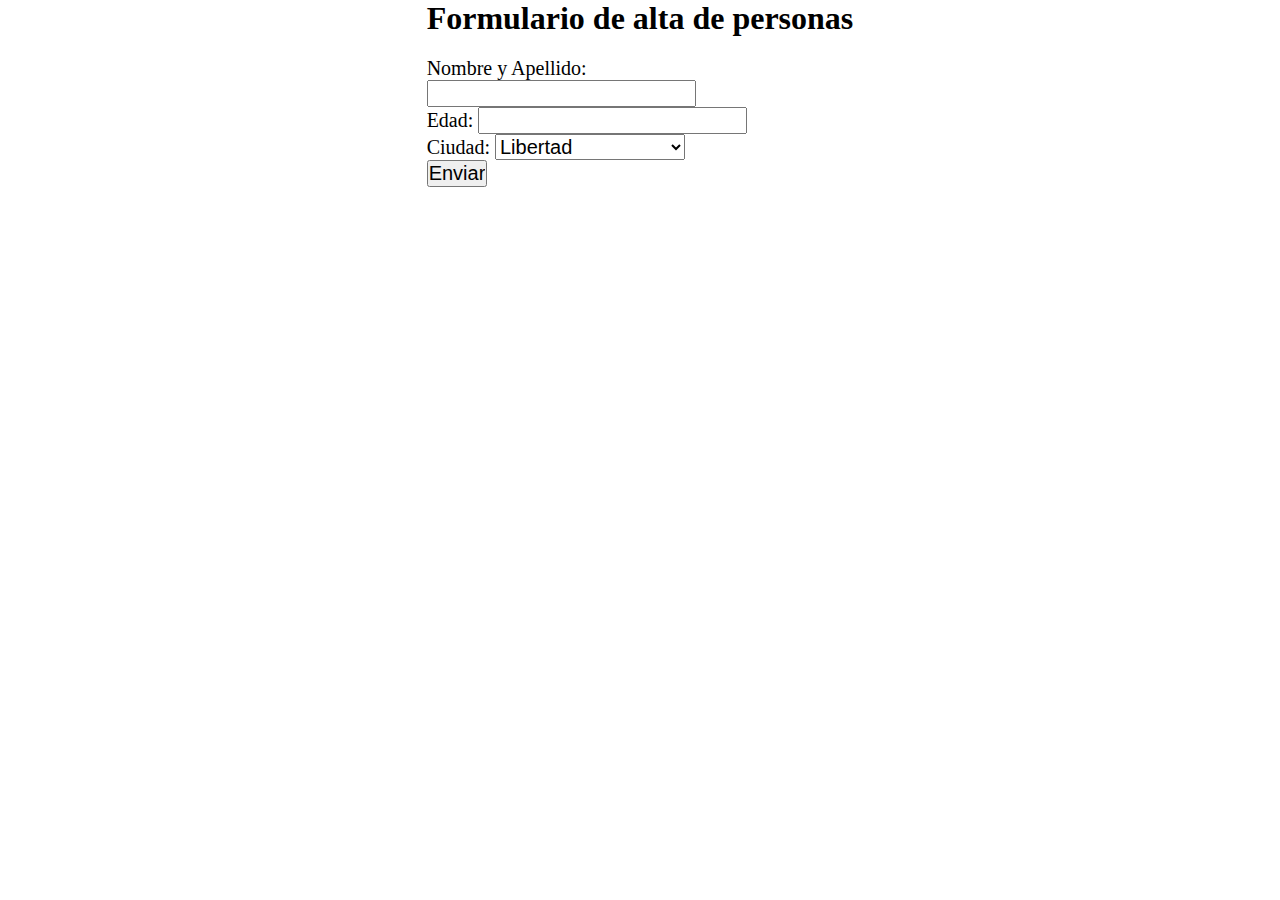
<file: Ejercicio - Formulario/index.html>
<!DOCTYPE html>
<html lang="es">
<head>
    <meta charset="UTF-8">
    <meta http-equiv="X-UA-Compatible" content="IE=edge">
    <meta name="viewport" content="width=device-width, initial-scale=1.0">
    <script src="script.js"></script>
    <link rel="stylesheet" href="styles.css">
    <title>Formulario JS</title>
</head>
<body>
</body>
</html>
</file>
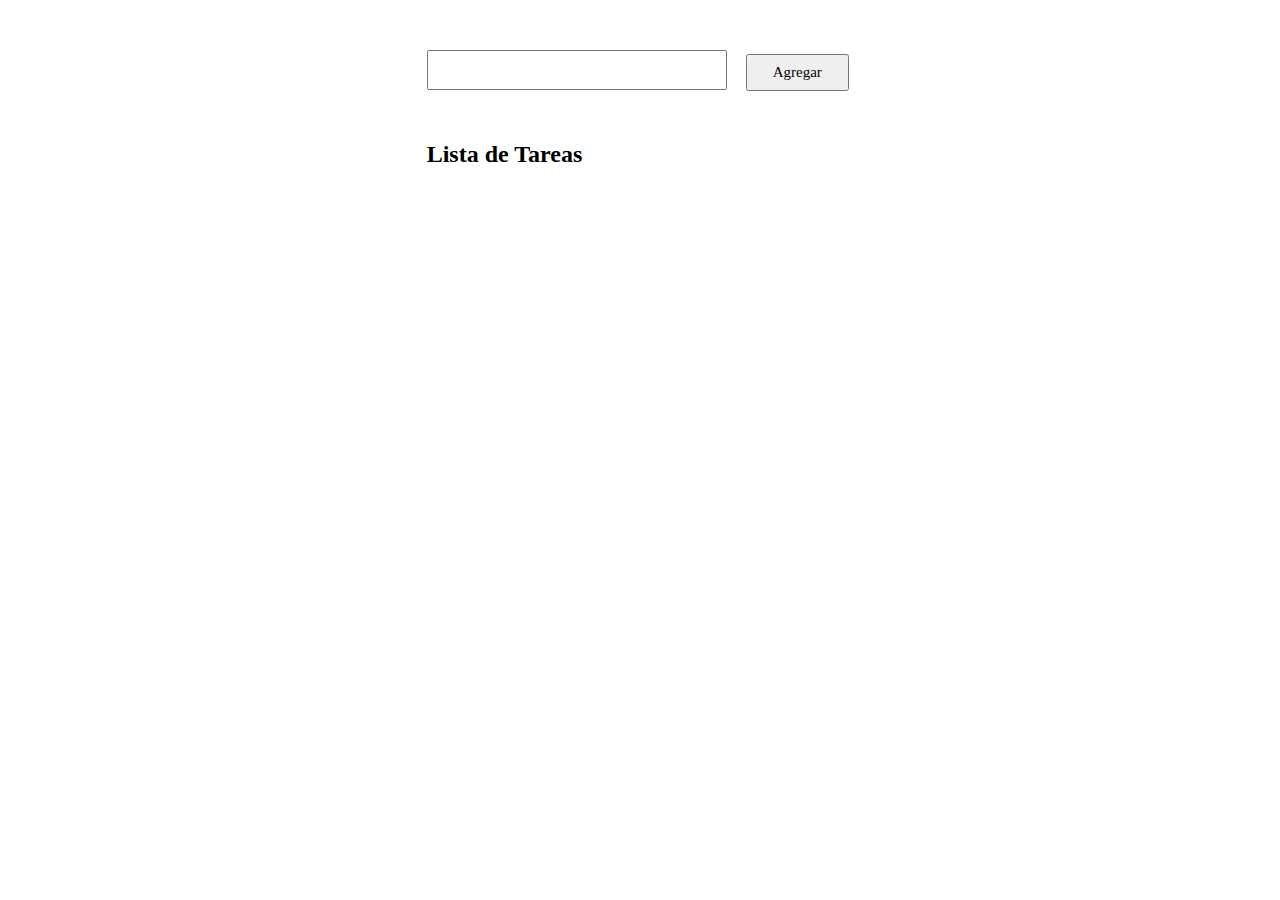
<file: Ejercicio - Lista de Tareas/index.html>
<!DOCTYPE html>
<html lang="es">
<head>
    <meta charset="UTF-8">
    <meta http-equiv="X-UA-Compatible" content="IE=edge">
    <meta name="viewport" content="width=device-width, initial-scale=1.0">
    <link rel="stylesheet" href="styles.css">
    <title>Lista de Tareas</title>
</head>
<body>
    <main>
        <div class="input">
            <input type="text" id="tasks">
            <button onclick="addHomeWork();">Agregar</button>
        </div>
        <div class="homeWorkList">
            <h2>Lista de Tareas</h2>
            <br>
            <ul class="homeWorkList-ul">
            </ul>
        </div>
    </main>
</body>
<script src="script.js"></script>
</html>
</file>
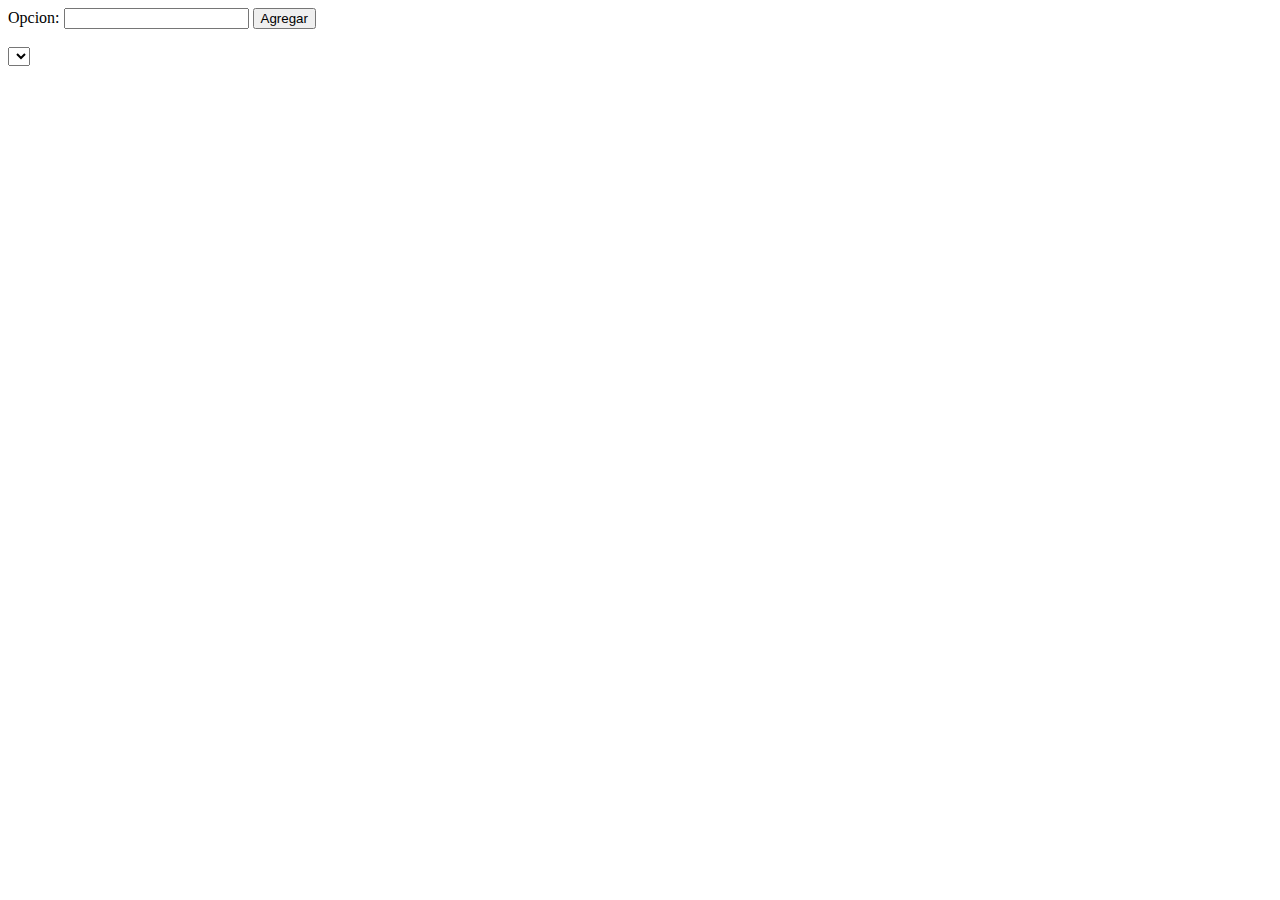
<file: Ejercicio - Text Content/index.html>
<!DOCTYPE html>
<html lang="en">
<head>
    <meta charset="UTF-8">
    <meta http-equiv="X-UA-Compatible" content="IE=edge">
    <meta name="viewport" content="width=device-width, initial-scale=1.0">
    <title>Document</title>
</head>
<body>
    <label for="input">Opcion: </label>
    <input id="option" type="text">
    <button id="btn">Agregar</button><br><br>
    <select name="list" id="list">

    </select>
    <script src="script.js"></script>
</body>
</html>
</file>
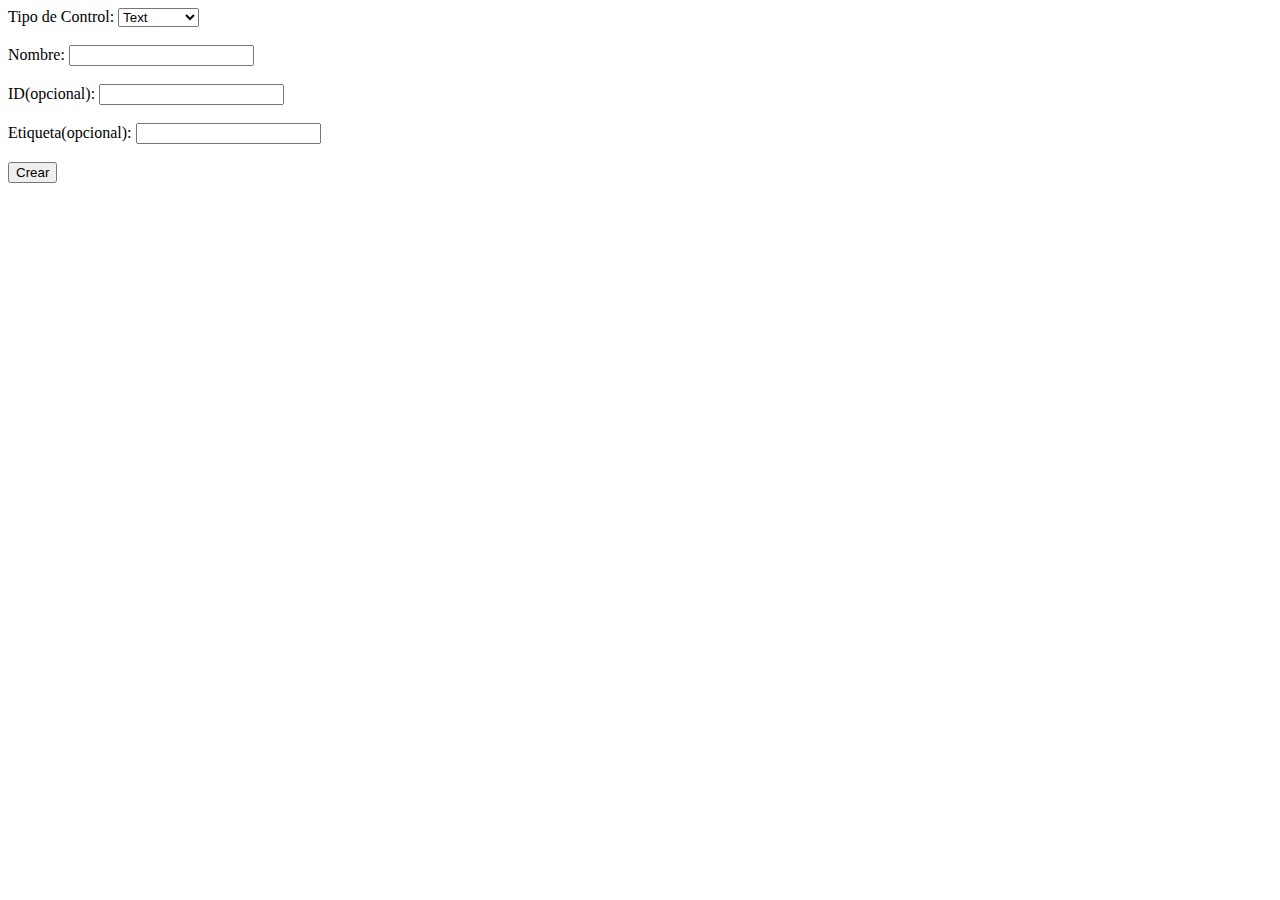
<file: Ejercicio 3 DOM con formularios/index.html>
<!DOCTYPE html>
<html lang="es">
<head>
    <meta charset="UTF-8">
    <meta name="viewport" content="width=device-width, initial-scale=1.0">
    <title>DOM con Formularios</title>
</head>
<body>
    <div>
        <label for="controlType">Tipo de Control: </label>
        <select id="controlType">
            <option value="text">Text</option>
            <option value="password">Password</option>
            <option value="color">Color</option>
            <option value="number">Number</option>
            <option value="email">Email</option>
        </select>
        <br><br>
        <label for="name">Nombre: </label>
        <input type="text" id="name">
        <br><br>
        <label for="ID">ID(opcional): </label>
        <input type="text" id="ID">
        <br><br>
        <label for="label">Etiqueta(opcional): </label>
        <input type="text" id="label">
        <br><br>
        <button id="btn">Crear</button>
        <br><br>
    </div>
    <script src="script.js"></script>
</body>
</html>
</file>
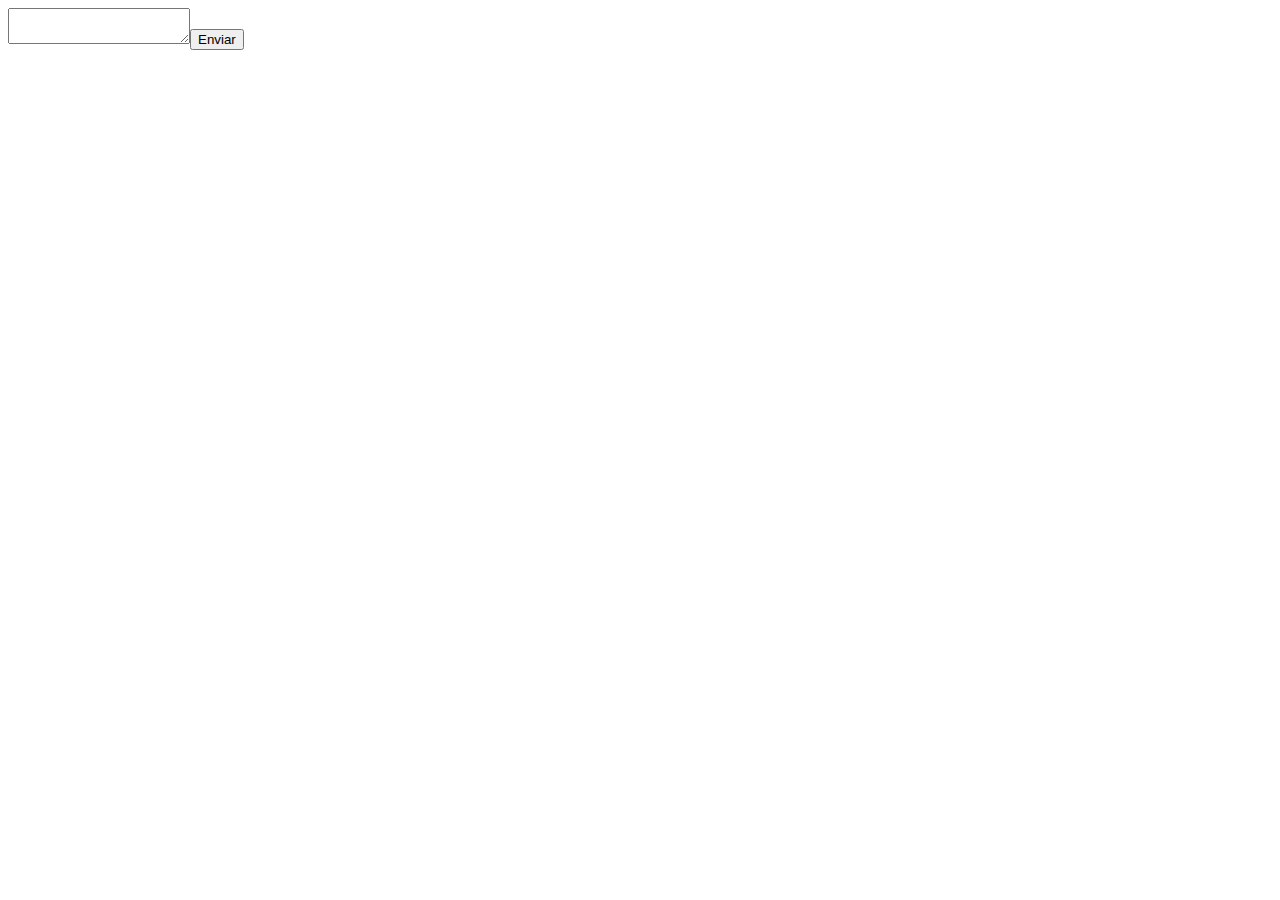
<file: Ejercicio en clase 2/index.html>
<!DOCTYPE html>
<html lang="es">
<head>
    <meta charset="UTF-8">
    <meta http-equiv="X-UA-Compatible" content="IE=edge">
    <meta name="viewport" content="width=device-width, initial-scale=1.0">
    <title>Cuadro de dialogo</title>
</head>
<body>
    <script src="script.js"></script>
</body>
</html>
</file>
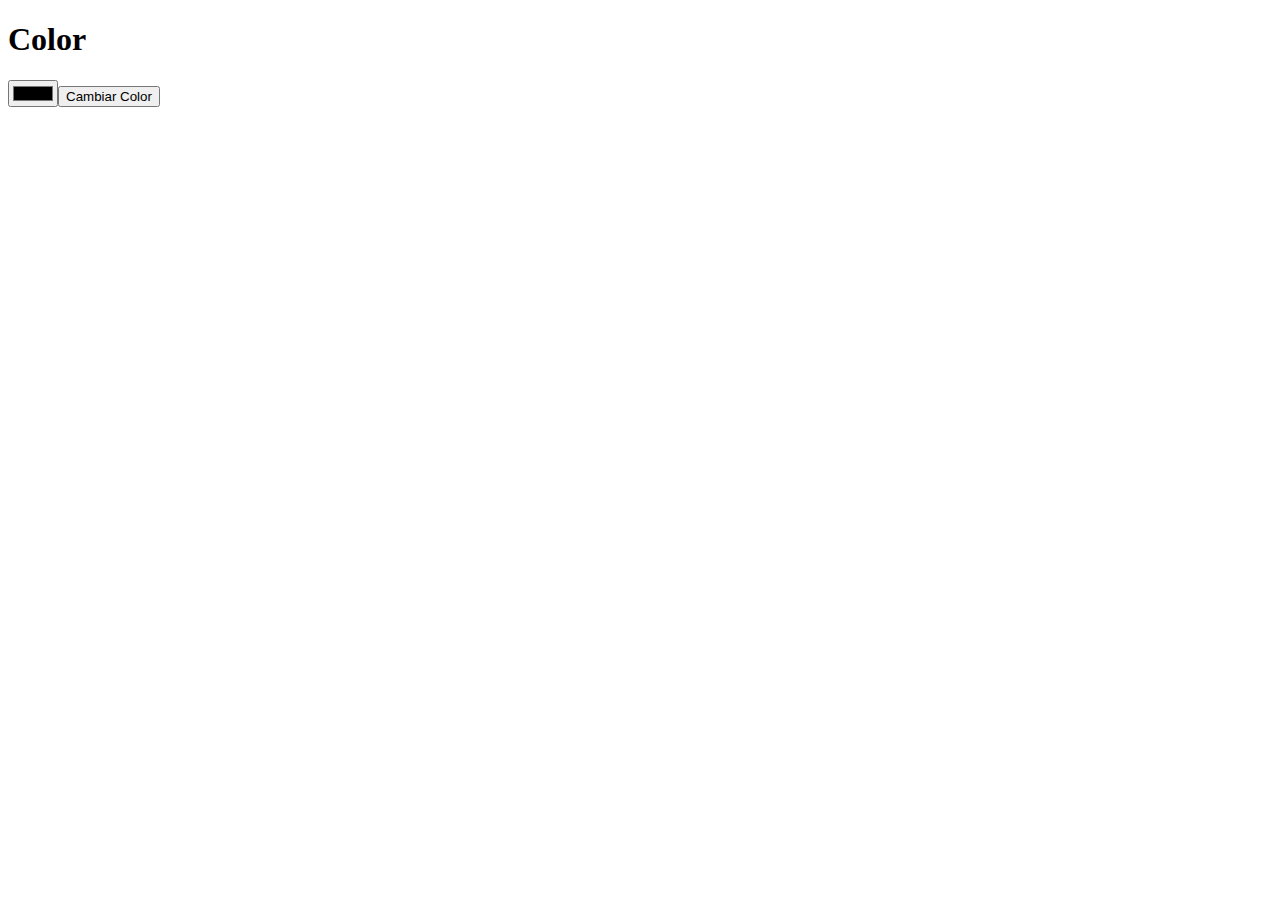
<file: Ejercicio form color/index.html>
<!DOCTYPE html>
<html lang="es">
<head>
    <meta charset="UTF-8">
    <meta http-equiv="X-UA-Compatible" content="IE=edge">
    <meta name="viewport" content="width=device-width, initial-scale=1.0">
    <title>Color</title>
</head>
<body>
    <h1>Color</h1>
    <script src="script.js"></script>
</body>
</html>
</file>
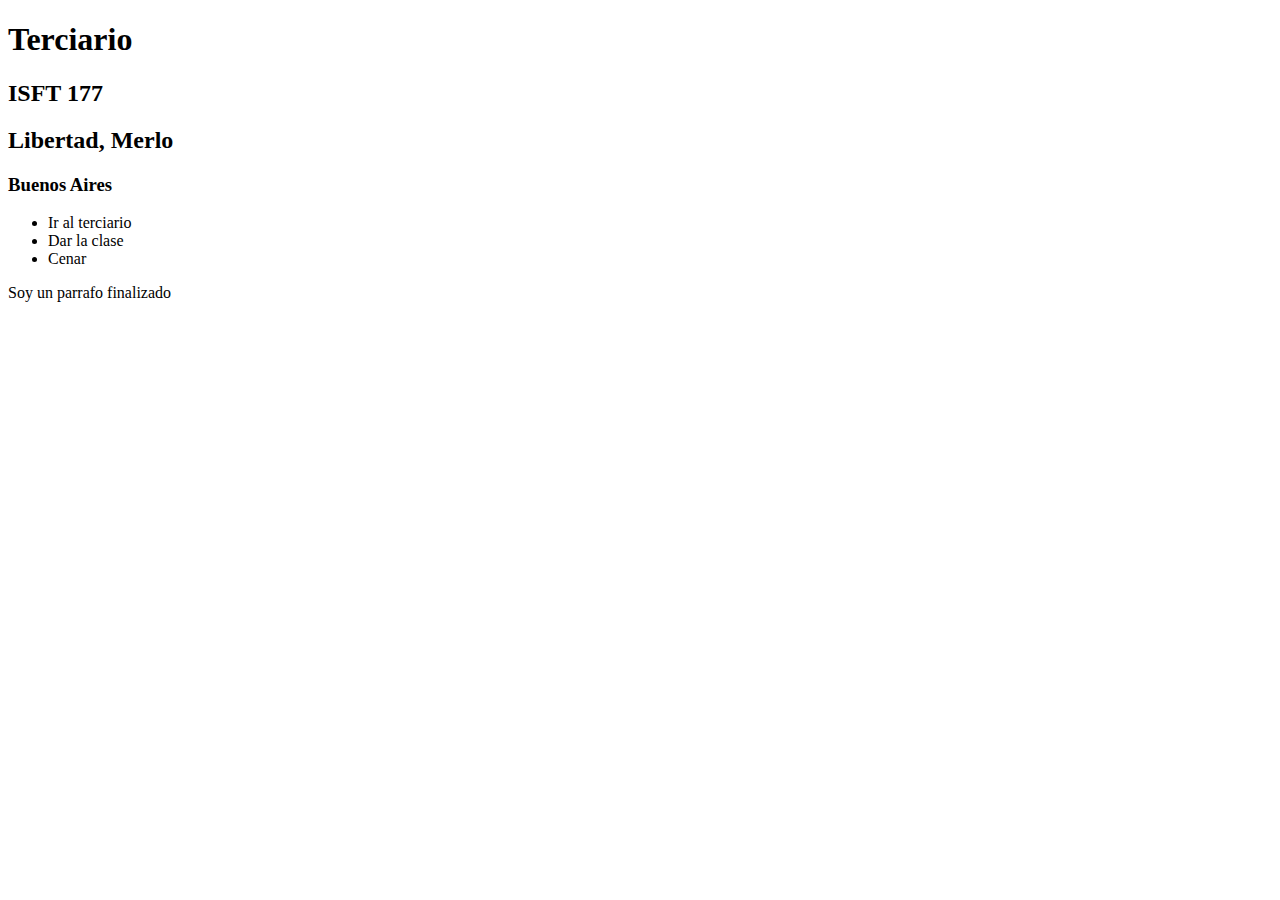
<file: dom1/dom1.html>
<!DOCTYPE html>
<html lang="es">
  <head>
    <meta charset="UTF-8" />
    <title>Terciario</title>
  </head>
  <body>
    <h1 id="titulo">Terciario</h1>
    <h2>ISFT 177</h2>
    <h2>Libertad, Merlo</h2>
    <h3>Buenos Aires</h3>

    <ul id="tareas">
      <li class="finalizado">Ir al terciario</li>
      <li class="finalizado">Dar la clase</li>
      <li>Cenar</li>
    </ul>

    <p class="finalizado">Soy un parrafo finalizado</p>
    <script src="dom1.js"></script>
  </body>
</html>
</file>
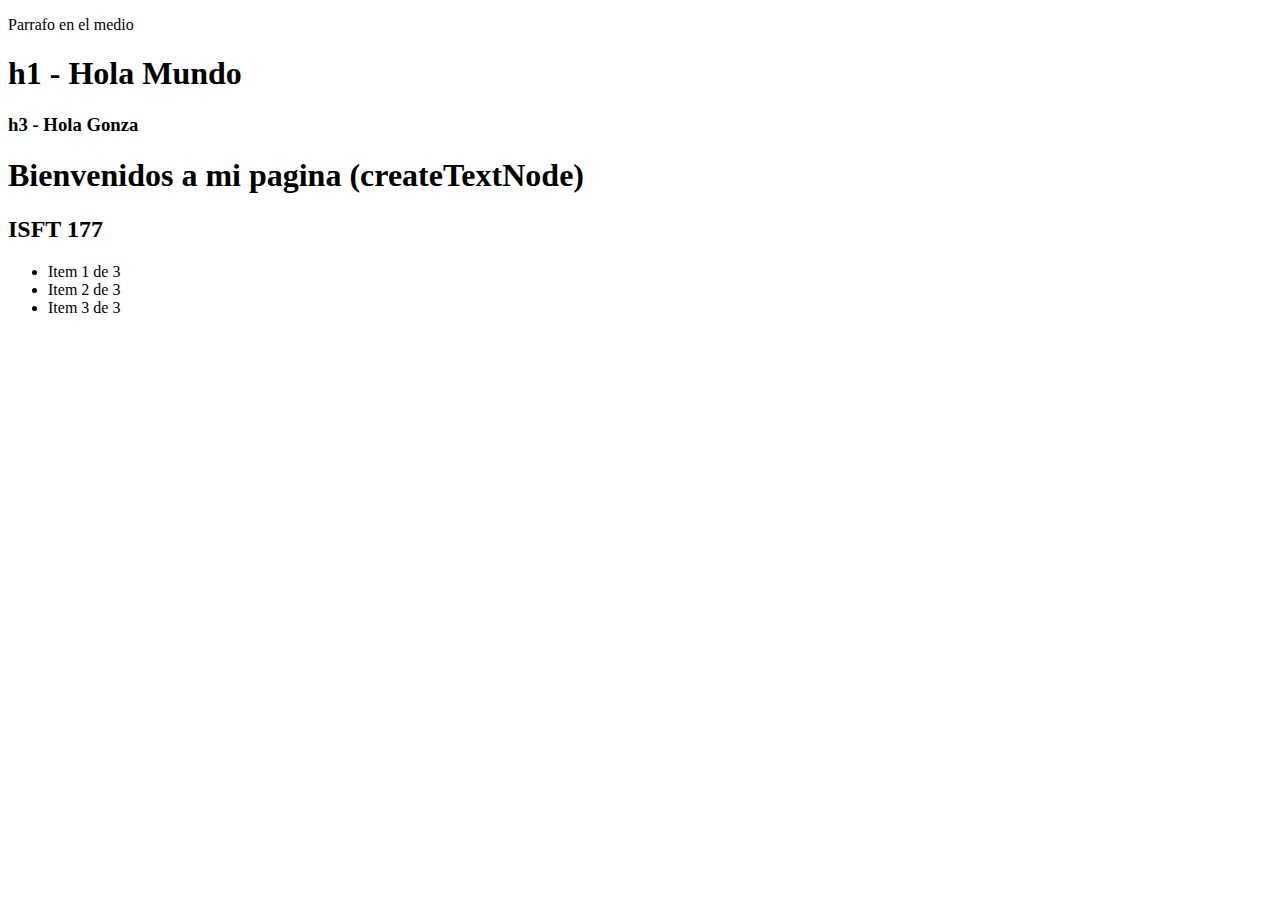
<file: dom2/dom2.html>
<!DOCTYPE html>
<html lang="en">
  <head>
    <meta charset="UTF-8" />
    <title>DOM - Creacion</title>
  </head>
  <body>
    <h1 id="holamundo">h1 - Hola Mundo</h1>
    <h3>h3 - Hola Gonza</h3>
    <script src="dom2.js"></script>
  </body>
</html>
</file>
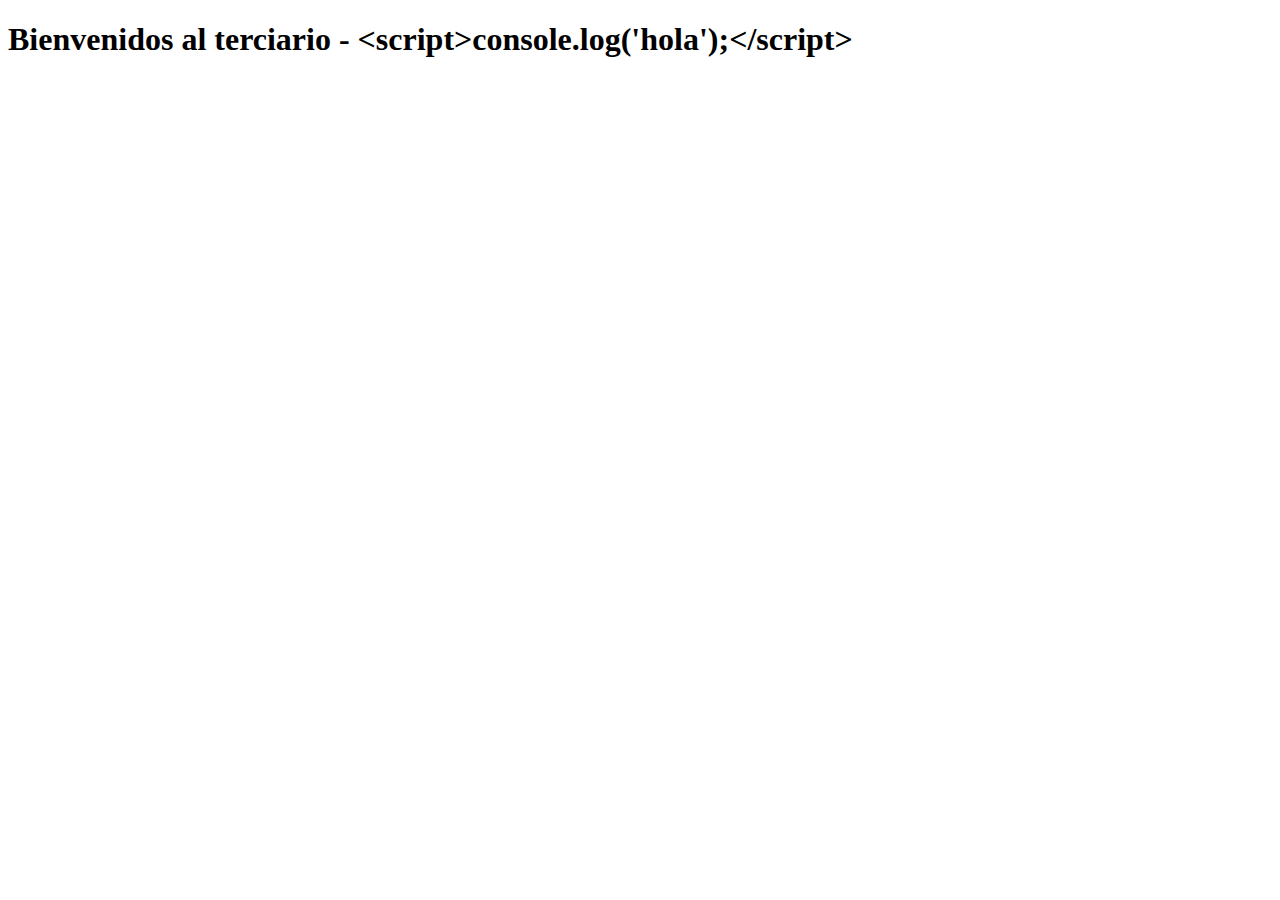
<file: clase_16-6-2023/clase_16-6-2023/ejemplo1/formularios.html>
<!DOCTYPE html>
<html lang="es">
  <head>
    <meta charset="UTF-8" />
    <title>ISFT177 - Clase 16-6-2023 - Formularios</title>
  </head>
  <body>
    <h1 id="titulo">Bienvenidos a mi pagina Web</h1>
    <p>Esto no lo deberiamos ver en el navegador</p>
    <script src="formularios.js"></script>
  </body>
</html>
</file>
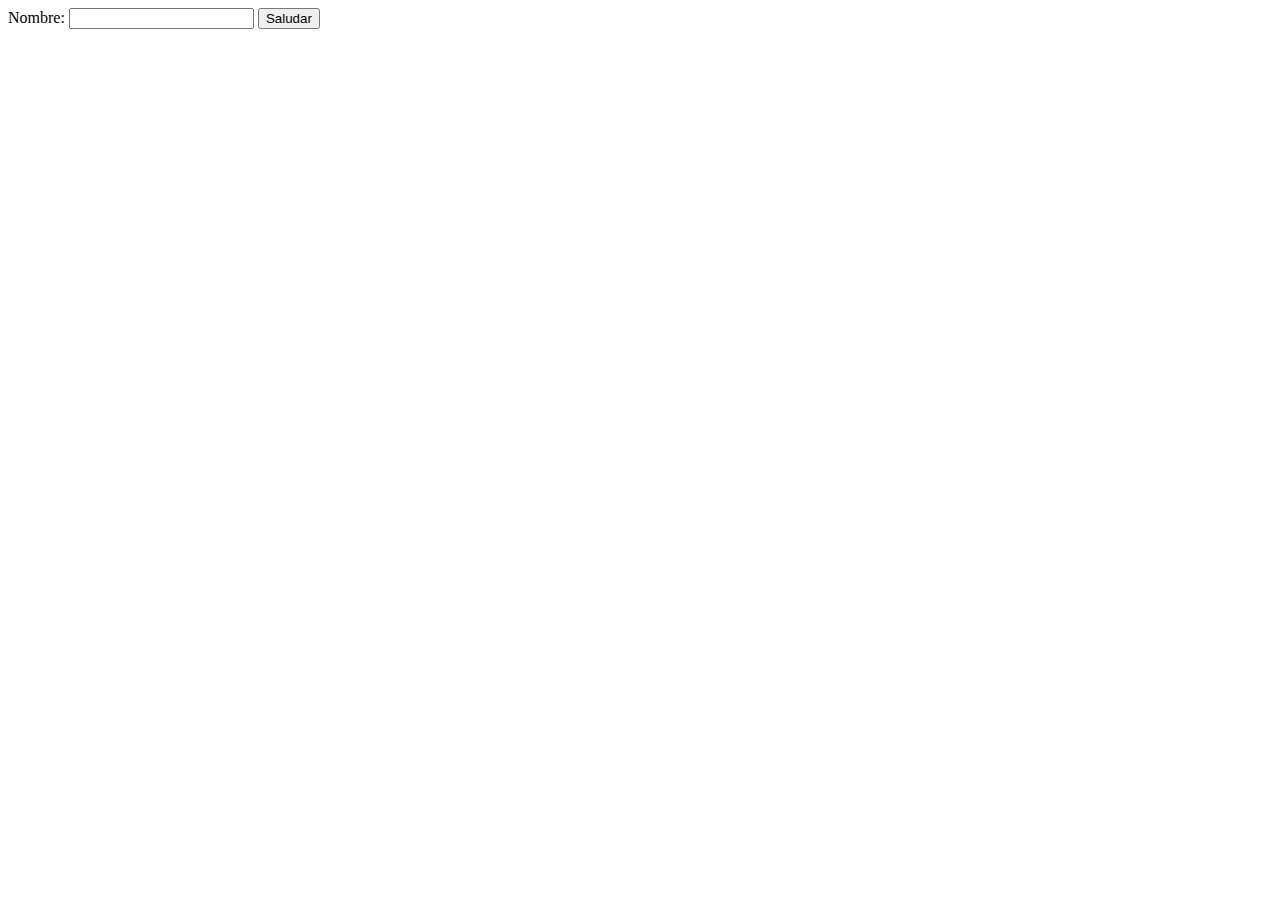
<file: clase_16-6-2023/clase_16-6-2023/ejemplo2/cajadetexto.html>
<!DOCTYPE html>
<html lang="en">
  <head>
    <meta charset="UTF-8" />
    <title>ISFT177 - Clase 16-6-2023 - Ejemplo 2</title>
  </head>
  <body>
    <label for="nombre">Nombre: </label>
    <input type="text" name="nombre" id="nombre" value="" />
    <button>Saludar</button>
    <script src="main.js"></script>
  </body>
</html>
</file>
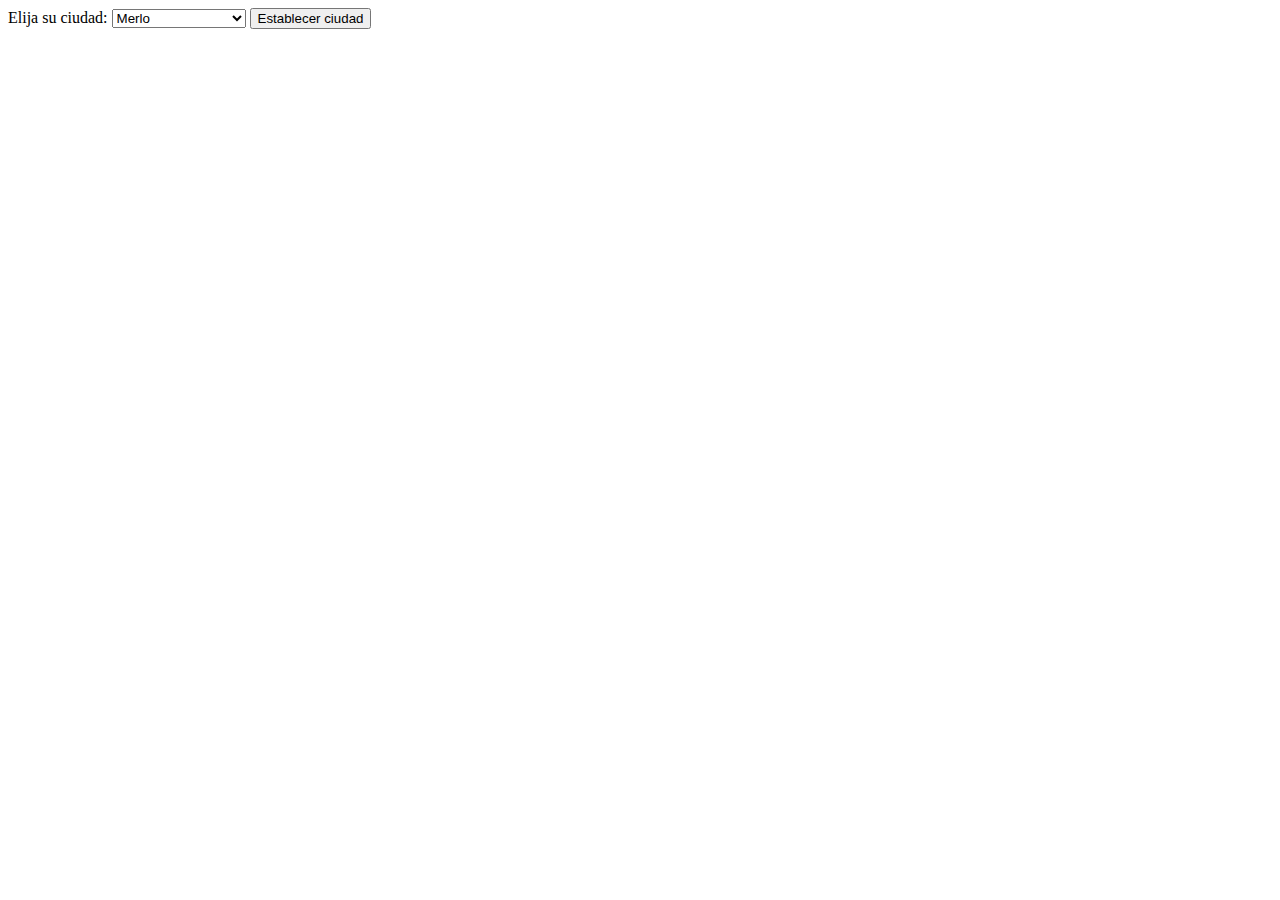
<file: clase_16-6-2023/clase_16-6-2023/ejemplo3/select.html>
<!DOCTYPE html>
<html lang="en">
  <head>
    <meta charset="UTF-8" />
    <title>ISFT177 - Clase 16-6-2023 - Ejemplo 3</title>
  </head>
  <body>
    <label for="ciudad">Elija su ciudad: </label>
    <select name="ciudad" id="ciudad">
      <option value="merlo">Merlo</option>
      <option value="padua">S.A. de Padua</option>
      <option value="libertad">Libertad</option>
      <option value="psm">Parque San Martin</option>
    </select>
    <button>Establecer ciudad</button>
    <script src="select.js"></script>
  </body>
</html>
</file>
<file: Ejercicio - Formulario/styles.css>
* {
    padding: 0;
    margin: 0;
    box-sizing: border-box;
}

body {
    font-family: 'Kristen ITC';
    display: grid;
    grid-template-columns: repeat(3, 1fr);
}

h1 {
    grid-column: 2 / 4;
    grid-row: 1;
    margin-bottom: 20px;
}

form {
    grid-column: 2 / 3;
    grid-row: 2;
}

label, input, select {
    font-size: 20px;
}
</file>
<file: Ejercicio - Lista de Tareas/styles.css>
* {
    padding: 0;
    margin: 0;
    box-sizing: border-box;
}

body {
    font-family: 'Kristen ITC';
}

main {
    display: grid;
    grid-template-columns: repeat(3, 1fr);
}

.input {
    margin: 50px 0;
    grid-column: 2 / 4;
    grid-row: 1;
}

.input input {
    width: 300px;
    height: 40px;
    font-size: 20px;
}

.input button {
    font-family: 'Kristen ITC';
    font-size: 15px;
    padding: 8px 25px;
    margin-left: 15px;
}

.homeWorkList {
    grid-column: 2 / 3;
    grid-row: 2;
}
</file>
